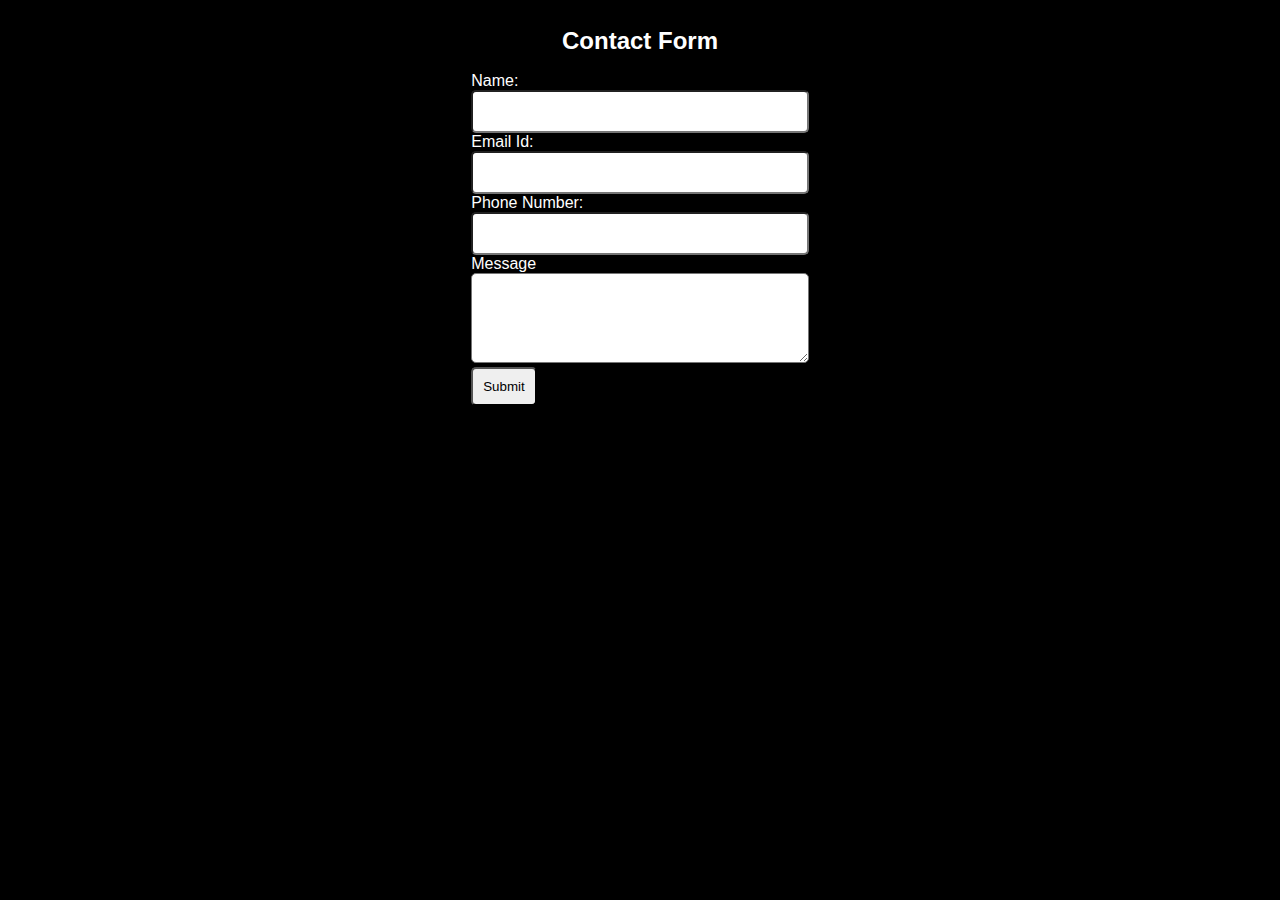
<file: Team Lead - Shanmugaraj K/assignment-1/about.html>
<!DOCTYPE html>
<html lang="en">
<head>
    <meta charset="UTF-8">
    <meta http-equiv="X-UA-Compatible" content="IE=edge">
    <meta name="viewport" content="width=device-width, initial-scale=1.0">
    <title>Contact Form</title>
    <link rel="stylesheet" href="about.css"/>
</head>
<body>
    <div class="contact_form_container">
    <div class="contact_heading">
        <h2>Contact Form</h2>
    </div>
     <div class="contact_form">
        <div class="Name">
            <label>Name:</label>
            <input type="text"/>
        </div>

        <div class="Email_Id">
            <label>Email Id:</label>
            <input type="text"/>
        </div>

        <div class="Phone_Number">
            <label>Phone Number:</label>
            <input type="text"/>
        </div>

        <div class="Message">
            <label>Message</label>
            <br>
            <textarea></textarea>
        </div>

        <button>Submit</button>
        </div>
    </div>
</body>
</html>
</file>
<file: Team Lead - Shanmugaraj K/assignment-1/about.css>
*{
    margin:0;
    padding:0;
    box-sizing: border-box;
    font-family: 'Montserrat', sans-serif;
    
}
body{
    background-color: black;
}
.contact_form_container{
    max-width: 100%;
    height:450px;
    color:white;
    display:grid;
    grid-template-columns: 1fr;
    align-items: center;
    justify-items: center;
    padding:10px;
}

.contact_form{
     align-self: start;
     font-size: 1em;
}

input{
    width: 100%;
    padding: 12px 20px;
    border-radius: 5px;
}
textarea{
    height: 90px;
    width:100%;
    border-radius: 5px;
}
button{
    padding:10px;
    border-radius: 5px;
}
</file>
